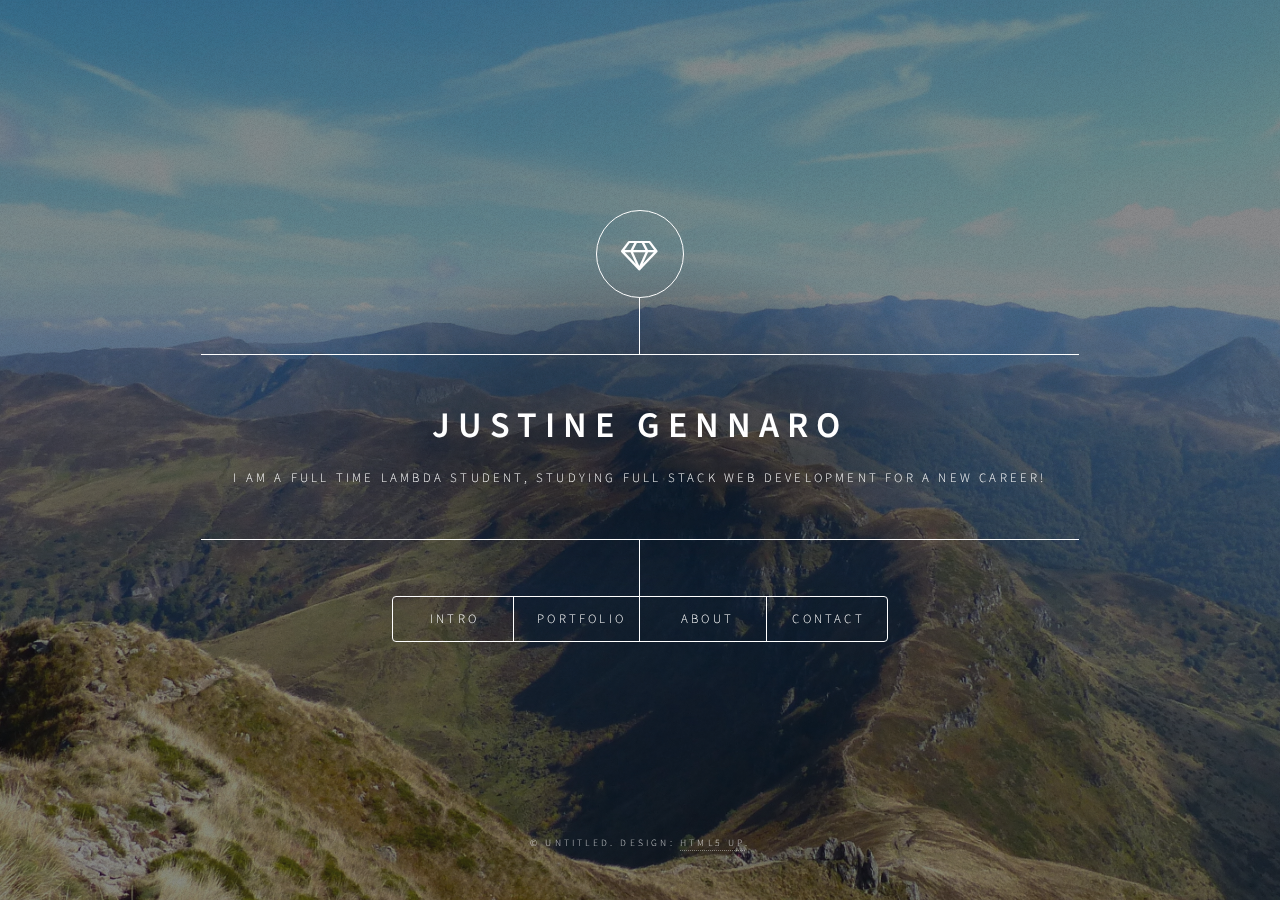
<file: index.html>
<!DOCTYPE HTML>
<!--
	Dimension by HTML5 UP
	html5up.net | @ajlkn
	Free for personal and commercial use under the CCA 3.0 license (html5up.net/license)
-->
<html>
	<head>
		<title>Justine Gennaro</title>
		<meta charset="utf-8" />
		<meta name="viewport" content="width=device-width, initial-scale=1, user-scalable=no" />
		<link rel="stylesheet" href="assets/css/main.css" />
		<noscript><link rel="stylesheet" href="assets/css/noscript.css" /></noscript>
	</head>
	<body class="is-preload">

		<!-- Wrapper -->
			<div id="wrapper">

				<!-- Header -->
					<header id="header">
						<div class="logo">
							<span class="icon fa-diamond"></span>
						</div>
						<div class="content">
							<div class="inner">
								<h1>Justine Gennaro</h1>
								<p>I am a full time Lambda Student, studying Full Stack Web Development for a new career! </p>
							</div>
						</div>
						<nav>
							<ul>
								<li><a href="#intro">Intro</a></li>
								<li><a href="#work">Portfolio</a></li>
								<li><a href="#about">About</a></li>
								<li><a href="#contact">Contact</a></li>
								<!--<li><a href="#elements">Elements</a></li>-->
							</ul>
						</nav>
					</header>

				<!-- Main -->
					<div id="main">

						<!-- Intro -->
							<article id="intro">
								<h2 class="major">Intro</h2>
								<span class="image main"><img src="images/girl-img.jpg" alt="" /></span>
								<p>This is my portfolio.<br> You will find everything I've worked on while being a student at Lambda School.</p>
								<p>I curently have experience with HTML, CSS and basic javascript. I intend to learn a lot from Lambda to add many more skills in the future!</p>
							</article>

						<!-- Work -->
							<article id="work">
								<h2 class="major">Portfolio</h2>

								<div class="portfolio">
								<span class="image main"><a href="https://github.com/JustineFR/UI-III-Flexbox/" target="_blank"><img src="images/great-idea-website.png" alt="screen shot of first project" /></a></span>
								<p>Here is the first project we worked on at Lambda School, called <i>Great Idea</i></p>
								<p>On this project, we worked on the User interface. We used the Box Model, the CSS Display Properties, Flexbox and its properties to make this webpage. We then kept working on it to make it a responsive website using a responsive web design layout. For that, we used Media Queries and responsive units. </p>
								</div>

								<div class="portfolio">
								<span class="image main"><a href="https://github.com/JustineFR/portfolio-website" target="_blank"><img src="images/portfolio-img.png" alt="screen shot of first project" /></a></span>
								<p>This project represent my portfolio</p>
								<p>This website will showcase all the projects I have been working on.</p>
								</div>
							
							</article>

						<!-- About -->
							<article id="about">
								<h2 class="major">About</h2>
								<span class="image main"><img src="images/sunglasses.jpg" alt="" /></span>
								<p>Hi there!<br>
								I'm Justine, originally from the South of France, I moved to the States about 7 years ago. After a couple of years in New york City, I moved to Austin, Texas, and started learning coding. It's been a fun and exciting Journey! <br>
							Aside from coding, I like to explore the city, go on hike, play with my new puppy, skype with my family back in France and watch Netflix (of course). </p>
							</article>

						<!-- Contact -->
							<article id="contact">
								<h2 class="major">Contact</h2>
								<form method="post" action="#">
									<div class="fields">
										<div class="field half">
											<label for="name">Name</label>
											<input type="text" name="name" id="name" />
										</div>
										<div class="field half">
											<label for="email">Email</label>
											<input type="text" name="email" id="email" />
										</div>
										<div class="field">
											<label for="message">Message</label>
											<textarea name="message" id="message" rows="4"></textarea>
										</div>
									</div>
									<ul class="actions">
										<li><input type="submit" value="Send Message" class="primary" /></li>
										<li><input type="reset" value="Reset" /></li>
									</ul>
								</form>
								<ul class="icons">
									<li><a href="#" class="icon fa-twitter"><span class="label">Twitter</span></a></li>
									<li><a href="#" class="icon fa-facebook"><span class="label">Facebook</span></a></li>
									<li><a href="#" class="icon fa-instagram"><span class="label">Instagram</span></a></li>
									<li><a href="#" class="icon fa-github"><span class="label">GitHub</span></a></li>
								</ul>
							</article>

						<!-- Elements -->
							<article id="elements">
								<h2 class="major">Elements</h2>

								<section>
									<h3 class="major">Text</h3>
									<p>This is <b>bold</b> and this is <strong>strong</strong>. This is <i>italic</i> and this is <em>emphasized</em>.
									This is <sup>superscript</sup> text and this is <sub>subscript</sub> text.
									This is <u>underlined</u> and this is code: <code>for (;;) { ... }</code>. Finally, <a href="#">this is a link</a>.</p>
									<hr />
									<h2>Heading Level 2</h2>
									<h3>Heading Level 3</h3>
									<h4>Heading Level 4</h4>
									<h5>Heading Level 5</h5>
									<h6>Heading Level 6</h6>
									<hr />
									<h4>Blockquote</h4>
									<blockquote>Fringilla nisl. Donec accumsan interdum nisi, quis tincidunt felis sagittis eget tempus euismod. Vestibulum ante ipsum primis in faucibus vestibulum. Blandit adipiscing eu felis iaculis volutpat ac adipiscing accumsan faucibus. Vestibulum ante ipsum primis in faucibus lorem ipsum dolor sit amet nullam adipiscing eu felis.</blockquote>
									<h4>Preformatted</h4>
									<pre><code>i = 0;

while (!deck.isInOrder()) {
    print 'Iteration ' + i;
    deck.shuffle();
    i++;
}

print 'It took ' + i + ' iterations to sort the deck.';</code></pre>
								</section>

								<section>
									<h3 class="major">Lists</h3>

									<h4>Unordered</h4>
									<ul>
										<li>Dolor pulvinar etiam.</li>
										<li>Sagittis adipiscing.</li>
										<li>Felis enim feugiat.</li>
									</ul>

									<h4>Alternate</h4>
									<ul class="alt">
										<li>Dolor pulvinar etiam.</li>
										<li>Sagittis adipiscing.</li>
										<li>Felis enim feugiat.</li>
									</ul>

									<h4>Ordered</h4>
									<ol>
										<li>Dolor pulvinar etiam.</li>
										<li>Etiam vel felis viverra.</li>
										<li>Felis enim feugiat.</li>
										<li>Dolor pulvinar etiam.</li>
										<li>Etiam vel felis lorem.</li>
										<li>Felis enim et feugiat.</li>
									</ol>
									<h4>Icons</h4>
									<ul class="icons">
										<li><a href="#" class="icon fa-twitter"><span class="label">Twitter</span></a></li>
										<li><a href="#" class="icon fa-facebook"><span class="label">Facebook</span></a></li>
										<li><a href="#" class="icon fa-instagram"><span class="label">Instagram</span></a></li>
										<li><a href="#" class="icon fa-github"><span class="label">Github</span></a></li>
									</ul>

									<h4>Actions</h4>
									<ul class="actions">
										<li><a href="#" class="button primary">Default</a></li>
										<li><a href="#" class="button">Default</a></li>
									</ul>
									<ul class="actions stacked">
										<li><a href="#" class="button primary">Default</a></li>
										<li><a href="#" class="button">Default</a></li>
									</ul>
								</section>

								<section>
									<h3 class="major">Table</h3>
									<h4>Default</h4>
									<div class="table-wrapper">
										<table>
											<thead>
												<tr>
													<th>Name</th>
													<th>Description</th>
													<th>Price</th>
												</tr>
											</thead>
											<tbody>
												<tr>
													<td>Item One</td>
													<td>Ante turpis integer aliquet porttitor.</td>
													<td>29.99</td>
												</tr>
												<tr>
													<td>Item Two</td>
													<td>Vis ac commodo adipiscing arcu aliquet.</td>
													<td>19.99</td>
												</tr>
												<tr>
													<td>Item Three</td>
													<td> Morbi faucibus arcu accumsan lorem.</td>
													<td>29.99</td>
												</tr>
												<tr>
													<td>Item Four</td>
													<td>Vitae integer tempus condimentum.</td>
													<td>19.99</td>
												</tr>
												<tr>
													<td>Item Five</td>
													<td>Ante turpis integer aliquet porttitor.</td>
													<td>29.99</td>
												</tr>
											</tbody>
											<tfoot>
												<tr>
													<td colspan="2"></td>
													<td>100.00</td>
												</tr>
											</tfoot>
										</table>
									</div>

									<h4>Alternate</h4>
									<div class="table-wrapper">
										<table class="alt">
											<thead>
												<tr>
													<th>Name</th>
													<th>Description</th>
													<th>Price</th>
												</tr>
											</thead>
											<tbody>
												<tr>
													<td>Item One</td>
													<td>Ante turpis integer aliquet porttitor.</td>
													<td>29.99</td>
												</tr>
												<tr>
													<td>Item Two</td>
													<td>Vis ac commodo adipiscing arcu aliquet.</td>
													<td>19.99</td>
												</tr>
												<tr>
													<td>Item Three</td>
													<td> Morbi faucibus arcu accumsan lorem.</td>
													<td>29.99</td>
												</tr>
												<tr>
													<td>Item Four</td>
													<td>Vitae integer tempus condimentum.</td>
													<td>19.99</td>
												</tr>
												<tr>
													<td>Item Five</td>
													<td>Ante turpis integer aliquet porttitor.</td>
													<td>29.99</td>
												</tr>
											</tbody>
											<tfoot>
												<tr>
													<td colspan="2"></td>
													<td>100.00</td>
												</tr>
											</tfoot>
										</table>
									</div>
								</section>

								<section>
									<h3 class="major">Buttons</h3>
									<ul class="actions">
										<li><a href="#" class="button primary">Primary</a></li>
										<li><a href="#" class="button">Default</a></li>
									</ul>
									<ul class="actions">
										<li><a href="#" class="button">Default</a></li>
										<li><a href="#" class="button small">Small</a></li>
									</ul>
									<ul class="actions">
										<li><a href="#" class="button primary icon fa-download">Icon</a></li>
										<li><a href="#" class="button icon fa-download">Icon</a></li>
									</ul>
									<ul class="actions">
										<li><span class="button primary disabled">Disabled</span></li>
										<li><span class="button disabled">Disabled</span></li>
									</ul>
								</section>

								<section>
									<h3 class="major">Form</h3>
									<form method="post" action="#">
										<div class="fields">
											<div class="field half">
												<label for="demo-name">Name</label>
												<input type="text" name="demo-name" id="demo-name" value="" placeholder="Jane Doe" />
											</div>
											<div class="field half">
												<label for="demo-email">Email</label>
												<input type="email" name="demo-email" id="demo-email" value="" placeholder="jane@untitled.tld" />
											</div>
											<div class="field">
												<label for="demo-category">Category</label>
												<select name="demo-category" id="demo-category">
													<option value="">-</option>
													<option value="1">Manufacturing</option>
													<option value="1">Shipping</option>
													<option value="1">Administration</option>
													<option value="1">Human Resources</option>
												</select>
											</div>
											<div class="field half">
												<input type="radio" id="demo-priority-low" name="demo-priority" checked>
												<label for="demo-priority-low">Low</label>
											</div>
											<div class="field half">
												<input type="radio" id="demo-priority-high" name="demo-priority">
												<label for="demo-priority-high">High</label>
											</div>
											<div class="field half">
												<input type="checkbox" id="demo-copy" name="demo-copy">
												<label for="demo-copy">Email me a copy</label>
											</div>
											<div class="field half">
												<input type="checkbox" id="demo-human" name="demo-human" checked>
												<label for="demo-human">Not a robot</label>
											</div>
											<div class="field">
												<label for="demo-message">Message</label>
												<textarea name="demo-message" id="demo-message" placeholder="Enter your message" rows="6"></textarea>
											</div>
										</div>
										<ul class="actions">
											<li><input type="submit" value="Send Message" class="primary" /></li>
											<li><input type="reset" value="Reset" /></li>
										</ul>
									</form>
								</section>

							</article>

					</div>

				<!-- Footer -->
					<footer id="footer">
						<p class="copyright">&copy; Untitled. Design: <a href="https://html5up.net">HTML5 UP</a>.</p>
					</footer>

			</div>

		<!-- BG -->
			<div id="bg"></div>

		<!-- Scripts -->
			<script src="assets/js/jquery.min.js"></script>
			<script src="assets/js/browser.min.js"></script>
			<script src="assets/js/breakpoints.min.js"></script>
			<script src="assets/js/util.js"></script>
			<script src="assets/js/main.js"></script>

	</body>
</html>
</file>
<file: assets/css/noscript.css>
/*
	Dimension by HTML5 UP
	html5up.net | @ajlkn
	Free for personal and commercial use under the CCA 3.0 license (html5up.net/license)
*/

/* BG */

	body.is-preload #bg:before {
		background-color: transparent;
	}

/* Header */

	body.is-preload #header {
		-moz-filter: none;
		-webkit-filter: none;
		-ms-filter: none;
		filter: none;
	}

		body.is-preload #header > * {
			opacity: 1;
		}

		body.is-preload #header .content .inner {
			max-height: none;
			padding: 3rem 2rem;
			opacity: 1;
		}

/* Main */

	#main article {
		opacity: 1;
		margin: 4rem 0 0 0;
	}
</file>
<file: assets/css/main.css>
@import url(font-awesome.min.css);
@import url("https://fonts.googleapis.com/css?family=Source+Sans+Pro:300italic,600italic,300,600");

/*
	Dimension by HTML5 UP
	html5up.net | @ajlkn
	Free for personal and commercial use under the CCA 3.0 license (html5up.net/license)
*/

html, body, div, span, applet, object,
iframe, h1, h2, h3, h4, h5, h6, p, blockquote,
pre, a, abbr, acronym, address, big, cite,
code, del, dfn, em, img, ins, kbd, q, s, samp,
small, strike, strong, sub, sup, tt, var, b,
u, i, center, dl, dt, dd, ol, ul, li, fieldset,
form, label, legend, table, caption, tbody,
tfoot, thead, tr, th, td, article, aside,
canvas, details, embed, figure, figcaption,
footer, header, hgroup, menu, nav, output, ruby,
section, summary, time, mark, audio, video {
	margin: 0;
	padding: 0;
	border: 0;
	font-size: 100%;
	font: inherit;
	vertical-align: baseline;}

article, aside, details, figcaption, figure,
footer, header, hgroup, menu, nav, section {
	display: block;}

body {
	line-height: 1;
}

ol, ul {
	list-style: none;
}

blockquote, q {
	quotes: none;
}

	blockquote:before, blockquote:after, q:before, q:after {
		content: '';
		content: none;
	}

table {
	border-collapse: collapse;
	border-spacing: 0;
}

body {
	-webkit-text-size-adjust: none;
}

mark {
	background-color: transparent;
	color: inherit;
}

input::-moz-focus-inner {
	border: 0;
	padding: 0;
}

input, select, textarea {
	-moz-appearance: none;
	-webkit-appearance: none;
	-ms-appearance: none;
	appearance: none;
}

/* Basic */

	@-ms-viewport {
		width: device-width;
	}

	@media screen and (max-width: 480px) {

		html, body {
			min-width: 320px;
		}

	}

	html {
		box-sizing: border-box;
	}

	*, *:before, *:after {
		box-sizing: inherit;
	}

	body {
		background: #1b1f22;
	}

		body.is-preload *, body.is-preload *:before, body.is-preload *:after {
			-moz-animation: none !important;
			-webkit-animation: none !important;
			-ms-animation: none !important;
			animation: none !important;
			-moz-transition: none !important;
			-webkit-transition: none !important;
			-ms-transition: none !important;
			transition: none !important;
		}

/* Type */

	html {
		font-size: 16pt;
	}

		@media screen and (max-width: 1680px) {

			html {
				font-size: 12pt;
			}

		}

		@media screen and (max-width: 736px) {

			html {
				font-size: 11pt;
			}

		}

		@media screen and (max-width: 360px) {

			html {
				font-size: 10pt;
			}

		}

	body, input, select, textarea {
		color: #ffffff;
		font-family: "Source Sans Pro", sans-serif;
		font-weight: 300;
		font-size: 1rem;
		line-height: 1.65;
	}

	a {
		-moz-transition: color 0.2s ease-in-out, background-color 0.2s ease-in-out, border-bottom-color 0.2s ease-in-out;
		-webkit-transition: color 0.2s ease-in-out, background-color 0.2s ease-in-out, border-bottom-color 0.2s ease-in-out;
		-ms-transition: color 0.2s ease-in-out, background-color 0.2s ease-in-out, border-bottom-color 0.2s ease-in-out;
		transition: color 0.2s ease-in-out, background-color 0.2s ease-in-out, border-bottom-color 0.2s ease-in-out;
		border-bottom: dotted 1px rgba(255, 255, 255, 0.5);
		text-decoration: none;
		color: inherit;
	}

		a:hover {
			border-bottom-color: transparent;
		}

	strong, b {
		color: #ffffff;
		font-weight: 600;
	}

	em, i {
		font-style: italic;
	}

	p {
		margin: 0 0 2rem 0;
	}

	h1, h2, h3, h4, h5, h6 {
		color: #ffffff;
		font-weight: 600;
		line-height: 1.5;
		margin: 0 0 1rem 0;
		text-transform: uppercase;
		letter-spacing: 0.2rem;
	}

		h1 a, h2 a, h3 a, h4 a, h5 a, h6 a {
			color: inherit;
			text-decoration: none;
		}

		h1.major, h2.major, h3.major, h4.major, h5.major, h6.major {
			border-bottom: solid 1px #ffffff;
			width: -moz-max-content;
			width: -webkit-max-content;
			width: -ms-max-content;
			width: max-content;
			padding-bottom: 0.5rem;
			margin: 0 0 2rem 0;
		}

	h1 {
		font-size: 2.25rem;
		line-height: 1.3;
		letter-spacing: 0.5rem;
	}

	h2 {
		font-size: 1.5rem;
		line-height: 1.4;
		letter-spacing: 0.5rem;
	}

	h3 {
		font-size: 1rem;
	}

	h4 {
		font-size: 0.8rem;
	}

	h5 {
		font-size: 0.7rem;
	}

	h6 {
		font-size: 0.6rem;
	}

	/* MY CODE -------------------------------- */
	.portfolio {
		border-bottom: 1px solid white;
		margin-bottom: 4em;
	}


	/* ----------------------------------------- */

	@media screen and (max-width: 736px) {

		h1 {
			font-size: 1.75rem;
			line-height: 1.4;
		}

		h2 {
			font-size: 1.25em;
			line-height: 1.5;
		}

	}

	sub {
		font-size: 0.8rem;
		position: relative;
		top: 0.5rem;
	}

	sup {
		font-size: 0.8rem;
		position: relative;
		top: -0.5rem;
	}

	blockquote {
		border-left: solid 4px #ffffff;
		font-style: italic;
		margin: 0 0 2rem 0;
		padding: 0.5rem 0 0.5rem 2rem;
	}

	code {
		background: rgba(255, 255, 255, 0.075);
		border-radius: 4px;
		font-family: "Courier New", monospace;
		font-size: 0.9rem;
		margin: 0 0.25rem;
		padding: 0.25rem 0.65rem;
	}

	pre {
		-webkit-overflow-scrolling: touch;
		font-family: "Courier New", monospace;
		font-size: 0.9rem;
		margin: 0 0 2rem 0;
	}

		pre code {
			display: block;
			line-height: 1.75;
			padding: 1rem 1.5rem;
			overflow-x: auto;
		}

	hr {
		border: 0;
		border-bottom: solid 1px #ffffff;
		margin: 2.75rem 0;
	}

	.align-left {
		text-align: left;
	}

	.align-center {
		text-align: center;
	}

	.align-right {
		text-align: right;
	}

/* Form */

	form {
		margin: 0 0 2rem 0;
	}

		form > :last-child {
			margin-bottom: 0;
		}

		form > .fields {
			display: -moz-flex;
			display: -webkit-flex;
			display: -ms-flex;
			display: flex;
			-moz-flex-wrap: wrap;
			-webkit-flex-wrap: wrap;
			-ms-flex-wrap: wrap;
			flex-wrap: wrap;
			width: calc(100% + 3rem);
			margin: -1.5rem 0 2rem -1.5rem;
		}

			form > .fields > .field {
				-moz-flex-grow: 0;
				-webkit-flex-grow: 0;
				-ms-flex-grow: 0;
				flex-grow: 0;
				-moz-flex-shrink: 0;
				-webkit-flex-shrink: 0;
				-ms-flex-shrink: 0;
				flex-shrink: 0;
				padding: 1.5rem 0 0 1.5rem;
				width: calc(100% - 1.5rem);
			}

				form > .fields > .field.half {
					width: calc(50% - 0.75rem);
				}

				form > .fields > .field.third {
					width: calc(100%/3 - 0.5rem);
				}

				form > .fields > .field.quarter {
					width: calc(25% - 0.375rem);
				}

		@media screen and (max-width: 480px) {

			form > .fields {
				width: calc(100% + 3rem);
				margin: -1.5rem 0 2rem -1.5rem;
			}

				form > .fields > .field {
					padding: 1.5rem 0 0 1.5rem;
					width: calc(100% - 1.5rem);
				}

					form > .fields > .field.half {
						width: calc(100% - 1.5rem);
					}

					form > .fields > .field.third {
						width: calc(100% - 1.5rem);
					}

					form > .fields > .field.quarter {
						width: calc(100% - 1.5rem);
					}

		}

	label {
		color: #ffffff;
		display: block;
		font-size: 0.8rem;
		font-weight: 300;
		letter-spacing: 0.2rem;
		line-height: 1.5;
		margin: 0 0 1rem 0;
		text-transform: uppercase;
	}

	input[type="text"],
	input[type="password"],
	input[type="email"],
	input[type="tel"],
	select,
	textarea {
		-moz-appearance: none;
		-webkit-appearance: none;
		-ms-appearance: none;
		appearance: none;
		-moz-transition: border-color 0.2s ease-in-out, box-shadow 0.2s ease-in-out, background-color 0.2s ease-in-out;
		-webkit-transition: border-color 0.2s ease-in-out, box-shadow 0.2s ease-in-out, background-color 0.2s ease-in-out;
		-ms-transition: border-color 0.2s ease-in-out, box-shadow 0.2s ease-in-out, background-color 0.2s ease-in-out;
		transition: border-color 0.2s ease-in-out, box-shadow 0.2s ease-in-out, background-color 0.2s ease-in-out;
		background-color: transparent;
		border-radius: 4px;
		border: solid 1px #ffffff;
		color: inherit;
		display: block;
		outline: 0;
		padding: 0 1rem;
		text-decoration: none;
		width: 100%;
	}

		input[type="text"]:invalid,
		input[type="password"]:invalid,
		input[type="email"]:invalid,
		input[type="tel"]:invalid,
		select:invalid,
		textarea:invalid {
			box-shadow: none;
		}

		input[type="text"]:focus,
		input[type="password"]:focus,
		input[type="email"]:focus,
		input[type="tel"]:focus,
		select:focus,
		textarea:focus {
			background: rgba(255, 255, 255, 0.075);
			border-color: #ffffff;
			box-shadow: 0 0 0 1px #ffffff;
		}

	select {
		background-image: url("data:image/svg+xml;charset=utf8,%3Csvg xmlns='http://www.w3.org/2000/svg' width='40' height='40' preserveAspectRatio='none' viewBox='0 0 40 40'%3E%3Cpath d='M9.4,12.3l10.4,10.4l10.4-10.4c0.2-0.2,0.5-0.4,0.9-0.4c0.3,0,0.6,0.1,0.9,0.4l3.3,3.3c0.2,0.2,0.4,0.5,0.4,0.9 c0,0.4-0.1,0.6-0.4,0.9L20.7,31.9c-0.2,0.2-0.5,0.4-0.9,0.4c-0.3,0-0.6-0.1-0.9-0.4L4.3,17.3c-0.2-0.2-0.4-0.5-0.4-0.9 c0-0.4,0.1-0.6,0.4-0.9l3.3-3.3c0.2-0.2,0.5-0.4,0.9-0.4S9.1,12.1,9.4,12.3z' fill='%23ffffff' /%3E%3C/svg%3E");
		background-size: 1.25rem;
		background-repeat: no-repeat;
		background-position: calc(100% - 1rem) center;
		height: 2.75rem;
		padding-right: 2.75rem;
		text-overflow: ellipsis;
	}

		select option {
			color: #ffffff;
			background: #1b1f22;
		}

		select:focus::-ms-value {
			background-color: transparent;
		}

		select::-ms-expand {
			display: none;
		}

	input[type="text"],
	input[type="password"],
	input[type="email"],
	select {
		height: 2.75rem;
	}

	textarea {
		padding: 0.75rem 1rem;
	}

	input[type="checkbox"],
	input[type="radio"] {
		-moz-appearance: none;
		-webkit-appearance: none;
		-ms-appearance: none;
		appearance: none;
		display: block;
		float: left;
		margin-right: -2rem;
		opacity: 0;
		width: 1rem;
		z-index: -1;
	}

		input[type="checkbox"] + label,
		input[type="radio"] + label {
			text-decoration: none;
			-moz-user-select: none;
			-webkit-user-select: none;
			-ms-user-select: none;
			user-select: none;
			color: #ffffff;
			cursor: pointer;
			display: inline-block;
			font-size: 0.8rem;
			font-weight: 300;
			margin: 0 0 0.5rem 0;
			padding-left: 2.65rem;
			padding-right: 0.75rem;
			position: relative;
		}

			input[type="checkbox"] + label:before,
			input[type="radio"] + label:before {
				-moz-osx-font-smoothing: grayscale;
				-webkit-font-smoothing: antialiased;
				font-family: FontAwesome;
				font-style: normal;
				font-weight: normal;
				text-transform: none !important;
			}

			input[type="checkbox"] + label:before,
			input[type="radio"] + label:before {
				-moz-transition: border-color 0.2s ease-in-out, box-shadow 0.2s ease-in-out, background-color 0.2s ease-in-out;
				-webkit-transition: border-color 0.2s ease-in-out, box-shadow 0.2s ease-in-out, background-color 0.2s ease-in-out;
				-ms-transition: border-color 0.2s ease-in-out, box-shadow 0.2s ease-in-out, background-color 0.2s ease-in-out;
				transition: border-color 0.2s ease-in-out, box-shadow 0.2s ease-in-out, background-color 0.2s ease-in-out;
				border-radius: 4px;
				border: solid 1px #ffffff;
				content: '';
				display: inline-block;
				height: 1.65rem;
				left: 0;
				line-height: calc(1.58125rem + 0em);
				position: absolute;
				text-align: center;
				top: -0.125rem;
				width: 1.65rem;
			}

		input[type="checkbox"]:checked + label:before,
		input[type="radio"]:checked + label:before {
			background: #ffffff !important;
			border-color: #ffffff !important;
			color: #1b1f22;
			content: '\f00c';
		}

		input[type="checkbox"]:focus + label:before,
		input[type="radio"]:focus + label:before {
			background: rgba(255, 255, 255, 0.075);
			border-color: #ffffff;
			box-shadow: 0 0 0 1px #ffffff;
		}

	input[type="checkbox"] + label:before {
		border-radius: 4px;
	}

	input[type="radio"] + label:before {
		border-radius: 100%;
	}

	::-webkit-input-placeholder {
		color: rgba(255, 255, 255, 0.5) !important;
		opacity: 1.0;
	}

	:-moz-placeholder {
		color: rgba(255, 255, 255, 0.5) !important;
		opacity: 1.0;
	}

	::-moz-placeholder {
		color: rgba(255, 255, 255, 0.5) !important;
		opacity: 1.0;
	}

	:-ms-input-placeholder {
		color: rgba(255, 255, 255, 0.5) !important;
		opacity: 1.0;
	}

	.formerize-placeholder {
		color: rgba(255, 255, 255, 0.5) !important;
		opacity: 1.0;
	}

/* Box */

	.box {
		border-radius: 4px;
		border: solid 1px #ffffff;
		margin-bottom: 2rem;
		padding: 1.5em;
	}

		.box > :last-child,
		.box > :last-child > :last-child,
		.box > :last-child > :last-child > :last-child {
			margin-bottom: 0;
		}

		.box.alt {
			border: 0;
			border-radius: 0;
			padding: 0;
		}

/* Icon */

	.icon {
		text-decoration: none;
		border-bottom: none;
		position: relative;
	}

		.icon:before {
			-moz-osx-font-smoothing: grayscale;
			-webkit-font-smoothing: antialiased;
			font-family: FontAwesome;
			font-style: normal;
			font-weight: normal;
			text-transform: none !important;
		}

		.icon > .label {
			display: none;
		}

/* Image */

	.image {
		border-radius: 4px;
		border: 0;
		display: inline-block;
		position: relative;
	}

		.image:before {
			pointer-events: none;
			background-image: url("../../images/overlay.png");
			background-color: rgba(19, 21, 25, 0.5);
			border-radius: 4px;
			content: '';
			display: block;
			height: 100%;
			left: 0;
			opacity: 0.5;
			position: absolute;
			top: 0;
			width: 100%;
		}

		.image img {
			border-radius: 4px;
			display: block;
		}

		.image.left, .image.right {
			max-width: 40%;
		}

			.image.left img, .image.right img {
				width: 100%;
			}

		.image.left {
			float: left;
			padding: 0 1.5em 1em 0;
			top: 0.25em;
		}

		.image.right {
			float: right;
			padding: 0 0 1em 1.5em;
			top: 0.25em;
		}

		.image.fit {
			display: block;
			margin: 0 0 2rem 0;
			width: 100%;
		}

			.image.fit img {
				width: 100%;
			}

		.image.main {
			display: block;
			margin: 2.5rem 0;
			width: 100%;
		}

			.image.main img {
				width: 100%;
			}

		@media screen and (max-width: 736px) {

			.image.main {
				margin: 2rem 0;
			}

		}

		@media screen and (max-width: 480px) {

			.image.main {
				margin: 1.5rem 0;
			}

		}

/* List */

	ol {
		list-style: decimal;
		margin: 0 0 2rem 0;
		padding-left: 1.25em;
	}

		ol li {
			padding-left: 0.25em;
		}

	ul {
		list-style: disc;
		margin: 0 0 2rem 0;
		padding-left: 1em;
	}

		ul li {
			padding-left: 0.5em;
		}

		ul.alt {
			list-style: none;
			padding-left: 0;
		}

			ul.alt li {
				border-top: solid 1px #ffffff;
				padding: 0.5em 0;
			}

				ul.alt li:first-child {
					border-top: 0;
					padding-top: 0;
				}

	dl {
		margin: 0 0 2rem 0;
	}

		dl dt {
			display: block;
			font-weight: 600;
			margin: 0 0 1rem 0;
		}

		dl dd {
			margin-left: 2rem;
		}

/* Actions */

	ul.actions {
		display: -moz-flex;
		display: -webkit-flex;
		display: -ms-flex;
		display: flex;
		cursor: default;
		list-style: none;
		margin-left: -1rem;
		padding-left: 0;
	}

		ul.actions li {
			padding: 0 0 0 1rem;
			vertical-align: middle;
		}

		ul.actions.special {
			-moz-justify-content: center;
			-webkit-justify-content: center;
			-ms-justify-content: center;
			justify-content: center;
			width: 100%;
			margin-left: 0;
		}

			ul.actions.special li:first-child {
				padding-left: 0;
			}

		ul.actions.stacked {
			-moz-flex-direction: column;
			-webkit-flex-direction: column;
			-ms-flex-direction: column;
			flex-direction: column;
			margin-left: 0;
		}

			ul.actions.stacked li {
				padding: 1.3rem 0 0 0;
			}

				ul.actions.stacked li:first-child {
					padding-top: 0;
				}

		ul.actions.fit {
			width: calc(100% + 1rem);
		}

			ul.actions.fit li {
				-moz-flex-grow: 1;
				-webkit-flex-grow: 1;
				-ms-flex-grow: 1;
				flex-grow: 1;
				-moz-flex-shrink: 1;
				-webkit-flex-shrink: 1;
				-ms-flex-shrink: 1;
				flex-shrink: 1;
				width: 100%;
			}

				ul.actions.fit li > * {
					width: 100%;
				}

			ul.actions.fit.stacked {
				width: 100%;
			}

		@media screen and (max-width: 480px) {

			ul.actions:not(.fixed) {
				-moz-flex-direction: column;
				-webkit-flex-direction: column;
				-ms-flex-direction: column;
				flex-direction: column;
				margin-left: 0;
				width: 100% !important;
			}

				ul.actions:not(.fixed) li {
					-moz-flex-grow: 1;
					-webkit-flex-grow: 1;
					-ms-flex-grow: 1;
					flex-grow: 1;
					-moz-flex-shrink: 1;
					-webkit-flex-shrink: 1;
					-ms-flex-shrink: 1;
					flex-shrink: 1;
					padding: 1rem 0 0 0;
					text-align: center;
					width: 100%;
				}

					ul.actions:not(.fixed) li > * {
						width: 100%;
					}

					ul.actions:not(.fixed) li:first-child {
						padding-top: 0;
					}

					ul.actions:not(.fixed) li input[type="submit"],
					ul.actions:not(.fixed) li input[type="reset"],
					ul.actions:not(.fixed) li input[type="button"],
					ul.actions:not(.fixed) li button,
					ul.actions:not(.fixed) li .button {
						width: 100%;
					}

						ul.actions:not(.fixed) li input[type="submit"].icon:before,
						ul.actions:not(.fixed) li input[type="reset"].icon:before,
						ul.actions:not(.fixed) li input[type="button"].icon:before,
						ul.actions:not(.fixed) li button.icon:before,
						ul.actions:not(.fixed) li .button.icon:before {
							margin-left: -0.5em;
						}

		}

/* Icons */

	ul.icons {
		cursor: default;
		list-style: none;
		padding-left: 0;
	}

		ul.icons li {
			display: inline-block;
			padding: 0 0.75em 0 0;
		}

			ul.icons li:last-child {
				padding-right: 0;
			}

			ul.icons li a {
				border-radius: 100%;
				box-shadow: inset 0 0 0 1px #ffffff;
				display: inline-block;
				height: 2.25rem;
				line-height: 2.25rem;
				text-align: center;
				width: 2.25rem;
			}

				ul.icons li a:hover {
					background-color: rgba(255, 255, 255, 0.075);
				}

				ul.icons li a:active {
					background-color: rgba(255, 255, 255, 0.175);
				}

/* Table */

	.table-wrapper {
		-webkit-overflow-scrolling: touch;
		overflow-x: auto;
	}

	table {
		margin: 0 0 2rem 0;
		width: 100%;
	}

		table tbody tr {
			border: solid 1px #ffffff;
			border-left: 0;
			border-right: 0;
		}

			table tbody tr:nth-child(2n + 1) {
				background-color: rgba(255, 255, 255, 0.075);
			}

		table td {
			padding: 0.75em 0.75em;
		}

		table th {
			color: #ffffff;
			font-size: 0.9em;
			font-weight: 600;
			padding: 0 0.75em 0.75em 0.75em;
			text-align: left;
		}

		table thead {
			border-bottom: solid 2px #ffffff;
		}

		table tfoot {
			border-top: solid 2px #ffffff;
		}

		table.alt {
			border-collapse: separate;
		}

			table.alt tbody tr td {
				border: solid 1px #ffffff;
				border-left-width: 0;
				border-top-width: 0;
			}

				table.alt tbody tr td:first-child {
					border-left-width: 1px;
				}

			table.alt tbody tr:first-child td {
				border-top-width: 1px;
			}

			table.alt thead {
				border-bottom: 0;
			}

			table.alt tfoot {
				border-top: 0;
			}

/* Button */

	input[type="submit"],
	input[type="reset"],
	input[type="button"],
	button,
	.button {
		-moz-appearance: none;
		-webkit-appearance: none;
		-ms-appearance: none;
		appearance: none;
		-moz-transition: background-color 0.2s ease-in-out, color 0.2s ease-in-out;
		-webkit-transition: background-color 0.2s ease-in-out, color 0.2s ease-in-out;
		-ms-transition: background-color 0.2s ease-in-out, color 0.2s ease-in-out;
		transition: background-color 0.2s ease-in-out, color 0.2s ease-in-out;
		background-color: transparent;
		border-radius: 4px;
		border: 0;
		box-shadow: inset 0 0 0 1px #ffffff;
		color: #ffffff !important;
		cursor: pointer;
		display: inline-block;
		font-size: 0.8rem;
		font-weight: 300;
		height: 2.75rem;
		letter-spacing: 0.2rem;
		line-height: 2.75rem;
		outline: 0;
		padding: 0 1.25rem 0 1.35rem;
		text-align: center;
		text-decoration: none;
		text-transform: uppercase;
		white-space: nowrap;
	}

		input[type="submit"]:hover,
		input[type="reset"]:hover,
		input[type="button"]:hover,
		button:hover,
		.button:hover {
			background-color: rgba(255, 255, 255, 0.075);
		}

		input[type="submit"]:active,
		input[type="reset"]:active,
		input[type="button"]:active,
		button:active,
		.button:active {
			background-color: rgba(255, 255, 255, 0.175);
		}

		input[type="submit"].icon:before,
		input[type="reset"].icon:before,
		input[type="button"].icon:before,
		button.icon:before,
		.button.icon:before {
			margin-right: 0.5em;
		}

		input[type="submit"].fit,
		input[type="reset"].fit,
		input[type="button"].fit,
		button.fit,
		.button.fit {
			width: 100%;
		}

		input[type="submit"].small,
		input[type="reset"].small,
		input[type="button"].small,
		button.small,
		.button.small {
			font-size: 0.6rem;
			height: 2.0625rem;
			line-height: 2.0625rem;
		}

		input[type="submit"].primary,
		input[type="reset"].primary,
		input[type="button"].primary,
		button.primary,
		.button.primary {
			background-color: #ffffff;
			color: #1b1f22 !important;
			font-weight: 600;
		}

		input[type="submit"].disabled, input[type="submit"]:disabled,
		input[type="reset"].disabled,
		input[type="reset"]:disabled,
		input[type="button"].disabled,
		input[type="button"]:disabled,
		button.disabled,
		button:disabled,
		.button.disabled,
		.button:disabled {
			pointer-events: none;
			cursor: default;
			opacity: 0.25;
		}

	input[type="submit"],
	input[type="reset"],
	input[type="button"],
	button {
		line-height: calc(2.75rem - 2px);
	}

/* BG */

	#bg {
		-moz-transform: scale(1.0);
		-webkit-transform: scale(1.0);
		-ms-transform: scale(1.0);
		transform: scale(1.0);
		-webkit-backface-visibility: hidden;
		position: fixed;
		top: 0;
		left: 0;
		width: 100%;
		height: 100vh;
		z-index: 1;
	}

		#bg:before, #bg:after {
			content: '';
			display: block;
			position: absolute;
			top: 0;
			left: 0;
			width: 100%;
			height: 100%;
		}

		#bg:before {
			-moz-transition: background-color 2.5s ease-in-out;
			-webkit-transition: background-color 2.5s ease-in-out;
			-ms-transition: background-color 2.5s ease-in-out;
			transition: background-color 2.5s ease-in-out;
			-moz-transition-delay: 0.75s;
			-webkit-transition-delay: 0.75s;
			-ms-transition-delay: 0.75s;
			transition-delay: 0.75s;
			background-image: linear-gradient(to top, rgba(19, 21, 25, 0.5), rgba(19, 21, 25, 0.5)), url("../../images/overlay.png");
			background-size: auto, 256px 256px;
			background-position: center, center;
			background-repeat: no-repeat, repeat;
			z-index: 2;
		}

		#bg:after {
			-moz-transform: scale(1.125);
			-webkit-transform: scale(1.125);
			-ms-transform: scale(1.125);
			transform: scale(1.125);
			-moz-transition: -moz-transform 0.325s ease-in-out, -moz-filter 0.325s ease-in-out;
			-webkit-transition: -webkit-transform 0.325s ease-in-out, -webkit-filter 0.325s ease-in-out;
			-ms-transition: -ms-transform 0.325s ease-in-out, -ms-filter 0.325s ease-in-out;
			transition: transform 0.325s ease-in-out, filter 0.325s ease-in-out;
			background-image: url("../../images/montain1.jpg");
			background-position: center;
			background-size: cover;
			background-repeat: no-repeat;
			z-index: 1;
		}

		body.is-article-visible #bg:after {
			-moz-transform: scale(1.0825);
			-webkit-transform: scale(1.0825);
			-ms-transform: scale(1.0825);
			transform: scale(1.0825);
			-moz-filter: blur(0.2rem);
			-webkit-filter: blur(0.2rem);
			-ms-filter: blur(0.2rem);
			filter: blur(0.2rem);
		}

		body.is-preload #bg:before {
			background-color: #000000;
		}

/* Wrapper */

	#wrapper {
		display: -moz-flex;
		display: -webkit-flex;
		display: -ms-flex;
		display: flex;
		-moz-flex-direction: column;
		-webkit-flex-direction: column;
		-ms-flex-direction: column;
		flex-direction: column;
		-moz-align-items: center;
		-webkit-align-items: center;
		-ms-align-items: center;
		align-items: center;
		-moz-justify-content: space-between;
		-webkit-justify-content: space-between;
		-ms-justify-content: space-between;
		justify-content: space-between;
		position: relative;
		min-height: 100vh;
		width: 100%;
		padding: 4rem 2rem;
		z-index: 3;
	}

		#wrapper:before {
			content: '';
			display: block;
		}

		@media screen and (max-width: 1680px) {

			#wrapper {
				padding: 3rem 2rem;
			}

		}

		@media screen and (max-width: 736px) {

			#wrapper {
				padding: 2rem 1rem;
			}

		}

		@media screen and (max-width: 480px) {

			#wrapper {
				padding: 1rem;
			}

		}

/* Header */

	#header {
		display: -moz-flex;
		display: -webkit-flex;
		display: -ms-flex;
		display: flex;
		-moz-flex-direction: column;
		-webkit-flex-direction: column;
		-ms-flex-direction: column;
		flex-direction: column;
		-moz-align-items: center;
		-webkit-align-items: center;
		-ms-align-items: center;
		align-items: center;
		-moz-transition: -moz-transform 0.325s ease-in-out, -moz-filter 0.325s ease-in-out, opacity 0.325s ease-in-out;
		-webkit-transition: -webkit-transform 0.325s ease-in-out, -webkit-filter 0.325s ease-in-out, opacity 0.325s ease-in-out;
		-ms-transition: -ms-transform 0.325s ease-in-out, -ms-filter 0.325s ease-in-out, opacity 0.325s ease-in-out;
		transition: transform 0.325s ease-in-out, filter 0.325s ease-in-out, opacity 0.325s ease-in-out;
		background-image: -moz-radial-gradient(rgba(0, 0, 0, 0.25) 25%, rgba(0, 0, 0, 0) 55%);
		background-image: -webkit-radial-gradient(rgba(0, 0, 0, 0.25) 25%, rgba(0, 0, 0, 0) 55%);
		background-image: -ms-radial-gradient(rgba(0, 0, 0, 0.25) 25%, rgba(0, 0, 0, 0) 55%);
		background-image: radial-gradient(rgba(0, 0, 0, 0.25) 25%, rgba(0, 0, 0, 0) 55%);
		max-width: 100%;
		text-align: center;
	}

		#header > * {
			-moz-transition: opacity 0.325s ease-in-out;
			-webkit-transition: opacity 0.325s ease-in-out;
			-ms-transition: opacity 0.325s ease-in-out;
			transition: opacity 0.325s ease-in-out;
			position: relative;
			margin-top: 3.5rem;
		}

			#header > *:before {
				content: '';
				display: block;
				position: absolute;
				top: calc(-3.5rem - 1px);
				left: calc(50% - 1px);
				width: 1px;
				height: calc(3.5rem + 1px);
				background: #ffffff;
			}

		#header > :first-child {
			margin-top: 0;
		}

			#header > :first-child:before {
				display: none;
			}

		#header .logo {
			width: 5.5rem;
			height: 5.5rem;
			line-height: 5.5rem;
			border: solid 1px #ffffff;
			border-radius: 100%;
		}

			#header .logo .icon:before {
				font-size: 2rem;
			}

		#header .content {
			border-style: solid;
			border-color: #ffffff;
			border-top-width: 1px;
			border-bottom-width: 1px;
			max-width: 100%;
		}

			#header .content .inner {
				-moz-transition: max-height 0.75s ease, padding 0.75s ease, opacity 0.325s ease-in-out;
				-webkit-transition: max-height 0.75s ease, padding 0.75s ease, opacity 0.325s ease-in-out;
				-ms-transition: max-height 0.75s ease, padding 0.75s ease, opacity 0.325s ease-in-out;
				transition: max-height 0.75s ease, padding 0.75s ease, opacity 0.325s ease-in-out;
				-moz-transition-delay: 0.25s;
				-webkit-transition-delay: 0.25s;
				-ms-transition-delay: 0.25s;
				transition-delay: 0.25s;
				padding: 3rem 2rem;
				max-height: 40rem;
				overflow: hidden;
			}

				#header .content .inner > :last-child {
					margin-bottom: 0;
				}

			#header .content p {
				text-transform: uppercase;
				letter-spacing: 0.2rem;
				font-size: 0.8rem;
				line-height: 2;
			}

		#header nav ul {
			display: -moz-flex;
			display: -webkit-flex;
			display: -ms-flex;
			display: flex;
			margin-bottom: 0;
			list-style: none;
			padding-left: 0;
			border: solid 1px #ffffff;
			border-radius: 4px;
		}

			#header nav ul li {
				padding-left: 0;
				border-left: solid 1px #ffffff;
			}

				#header nav ul li:first-child {
					border-left: 0;
				}

				#header nav ul li a {
					display: block;
					min-width: 7.5rem;
					height: 2.75rem;
					line-height: 2.75rem;
					padding: 0 1.25rem 0 1.45rem;
					text-transform: uppercase;
					letter-spacing: 0.2rem;
					font-size: 0.8rem;
					border-bottom: 0;
				}

					#header nav ul li a:hover {
						background-color: rgba(255, 255, 255, 0.075);
					}

					#header nav ul li a:active {
						background-color: rgba(255, 255, 255, 0.175);
					}

		#header nav.use-middle:after {
			content: '';
			display: block;
			position: absolute;
			top: 0;
			left: calc(50% - 1px);
			width: 1px;
			height: 100%;
			background: #ffffff;
		}

		#header nav.use-middle ul li.is-middle {
			border-left: 0;
		}

		body.is-article-visible #header {
			-moz-transform: scale(0.95);
			-webkit-transform: scale(0.95);
			-ms-transform: scale(0.95);
			transform: scale(0.95);
			-moz-filter: blur(0.1rem);
			-webkit-filter: blur(0.1rem);
			-ms-filter: blur(0.1rem);
			filter: blur(0.1rem);
			opacity: 0;
		}

		body.is-preload #header {
			-moz-filter: blur(0.125rem);
			-webkit-filter: blur(0.125rem);
			-ms-filter: blur(0.125rem);
			filter: blur(0.125rem);
		}

			body.is-preload #header > * {
				opacity: 0;
			}

			body.is-preload #header .content .inner {
				max-height: 0;
				padding-top: 0;
				padding-bottom: 0;
				opacity: 0;
			}

		@media screen and (max-width: 980px) {

			#header .content p br {
				display: none;
			}

		}

		@media screen and (max-width: 736px) {

			#header > * {
				margin-top: 2rem;
			}

				#header > *:before {
					top: calc(-2rem - 1px);
					height: calc(2rem + 1px);
				}

			#header .logo {
				width: 4.75rem;
				height: 4.75rem;
				line-height: 4.75rem;
			}

				#header .logo .icon:before {
					font-size: 1.75rem;
				}

			#header .content .inner {
				padding: 2.5rem 1rem;
			}

			#header .content p {
				line-height: 1.875;
			}

		}

		@media screen and (max-width: 480px) {

			#header {
				padding: 1.5rem 0;
			}

				#header .content .inner {
					padding: 2.5rem 0;
				}

				#header nav ul {
					-moz-flex-direction: column;
					-webkit-flex-direction: column;
					-ms-flex-direction: column;
					flex-direction: column;
					min-width: 10rem;
					max-width: 100%;
				}

					#header nav ul li {
						border-left: 0;
						border-top: solid 1px #ffffff;
					}

						#header nav ul li:first-child {
							border-top: 0;
						}

						#header nav ul li a {
							height: 3rem;
							line-height: 3rem;
							min-width: 0;
							width: 100%;
						}

				#header nav.use-middle:after {
					display: none;
				}

		}

/* Main */

	#main {
		-moz-flex-grow: 1;
		-webkit-flex-grow: 1;
		-ms-flex-grow: 1;
		flex-grow: 1;
		-moz-flex-shrink: 1;
		-webkit-flex-shrink: 1;
		-ms-flex-shrink: 1;
		flex-shrink: 1;
		display: -moz-flex;
		display: -webkit-flex;
		display: -ms-flex;
		display: flex;
		-moz-align-items: center;
		-webkit-align-items: center;
		-ms-align-items: center;
		align-items: center;
		-moz-justify-content: center;
		-webkit-justify-content: center;
		-ms-justify-content: center;
		justify-content: center;
		-moz-flex-direction: column;
		-webkit-flex-direction: column;
		-ms-flex-direction: column;
		flex-direction: column;
		position: relative;
		max-width: 100%;
		z-index: 3;
	}

		#main article {
			-moz-transform: translateY(0.25rem);
			-webkit-transform: translateY(0.25rem);
			-ms-transform: translateY(0.25rem);
			transform: translateY(0.25rem);
			-moz-transition: opacity 0.325s ease-in-out, -moz-transform 0.325s ease-in-out;
			-webkit-transition: opacity 0.325s ease-in-out, -webkit-transform 0.325s ease-in-out;
			-ms-transition: opacity 0.325s ease-in-out, -ms-transform 0.325s ease-in-out;
			transition: opacity 0.325s ease-in-out, transform 0.325s ease-in-out;
			padding: 4.5rem 2.5rem 1.5rem 2.5rem ;
			position: relative;
			width: 40rem;
			max-width: 100%;
			background-color: rgba(27, 31, 34, 0.85);
			border-radius: 4px;
			opacity: 0;
		}

			#main article.active {
				-moz-transform: translateY(0);
				-webkit-transform: translateY(0);
				-ms-transform: translateY(0);
				transform: translateY(0);
				opacity: 1;
			}

			#main article .close {
				display: block;
				position: absolute;
				top: 0;
				right: 0;
				width: 4rem;
				height: 4rem;
				cursor: pointer;
				text-indent: 4rem;
				overflow: hidden;
				white-space: nowrap;
			}

				#main article .close:before {
					-moz-transition: background-color 0.2s ease-in-out;
					-webkit-transition: background-color 0.2s ease-in-out;
					-ms-transition: background-color 0.2s ease-in-out;
					transition: background-color 0.2s ease-in-out;
					content: '';
					display: block;
					position: absolute;
					top: 0.75rem;
					left: 0.75rem;
					width: 2.5rem;
					height: 2.5rem;
					border-radius: 100%;
					background-position: center;
					background-image: url("data:image/svg+xml;charset=utf8,%3Csvg xmlns='http://www.w3.org/2000/svg' xmlns:xlink='http://www.w3.org/1999/xlink' width='20px' height='20px' viewBox='0 0 20 20' zoomAndPan='disable'%3E%3Cstyle%3Eline %7B stroke: %23ffffff%3B stroke-width: 1%3B %7D%3C/style%3E%3Cline x1='2' y1='2' x2='18' y2='18' /%3E%3Cline x1='18' y1='2' x2='2' y2='18' /%3E%3C/svg%3E");
					background-size: 20px 20px;
					background-repeat: no-repeat;
				}

				#main article .close:hover:before {
					background-color: rgba(255, 255, 255, 0.075);
				}

				#main article .close:active:before {
					background-color: rgba(255, 255, 255, 0.175);
				}

		@media screen and (max-width: 736px) {

			#main article {
				padding: 3.5rem 2rem 0.5rem 2rem ;
			}

				#main article .close:before {
					top: 0.875rem;
					left: 0.875rem;
					width: 2.25rem;
					height: 2.25rem;
					background-size: 14px 14px;
				}

		}

		@media screen and (max-width: 480px) {

			#main article {
				padding: 3rem 1.5rem 0.5rem 1.5rem ;
			}

		}

/* Footer */

	#footer {
		-moz-transition: -moz-transform 0.325s ease-in-out, -moz-filter 0.325s ease-in-out, opacity 0.325s ease-in-out;
		-webkit-transition: -webkit-transform 0.325s ease-in-out, -webkit-filter 0.325s ease-in-out, opacity 0.325s ease-in-out;
		-ms-transition: -ms-transform 0.325s ease-in-out, -ms-filter 0.325s ease-in-out, opacity 0.325s ease-in-out;
		transition: transform 0.325s ease-in-out, filter 0.325s ease-in-out, opacity 0.325s ease-in-out;
		width: 100%;
		max-width: 100%;
		margin-top: 2rem;
		text-align: center;
	}

		#footer .copyright {
			letter-spacing: 0.2rem;
			font-size: 0.6rem;
			opacity: 0.75;
			margin-bottom: 0;
			text-transform: uppercase;
		}

		body.is-article-visible #footer {
			-moz-transform: scale(0.95);
			-webkit-transform: scale(0.95);
			-ms-transform: scale(0.95);
			transform: scale(0.95);
			-moz-filter: blur(0.1rem);
			-webkit-filter: blur(0.1rem);
			-ms-filter: blur(0.1rem);
			filter: blur(0.1rem);
			opacity: 0;
		}

		body.is-preload #footer {
			opacity: 0;
		}
</file>
